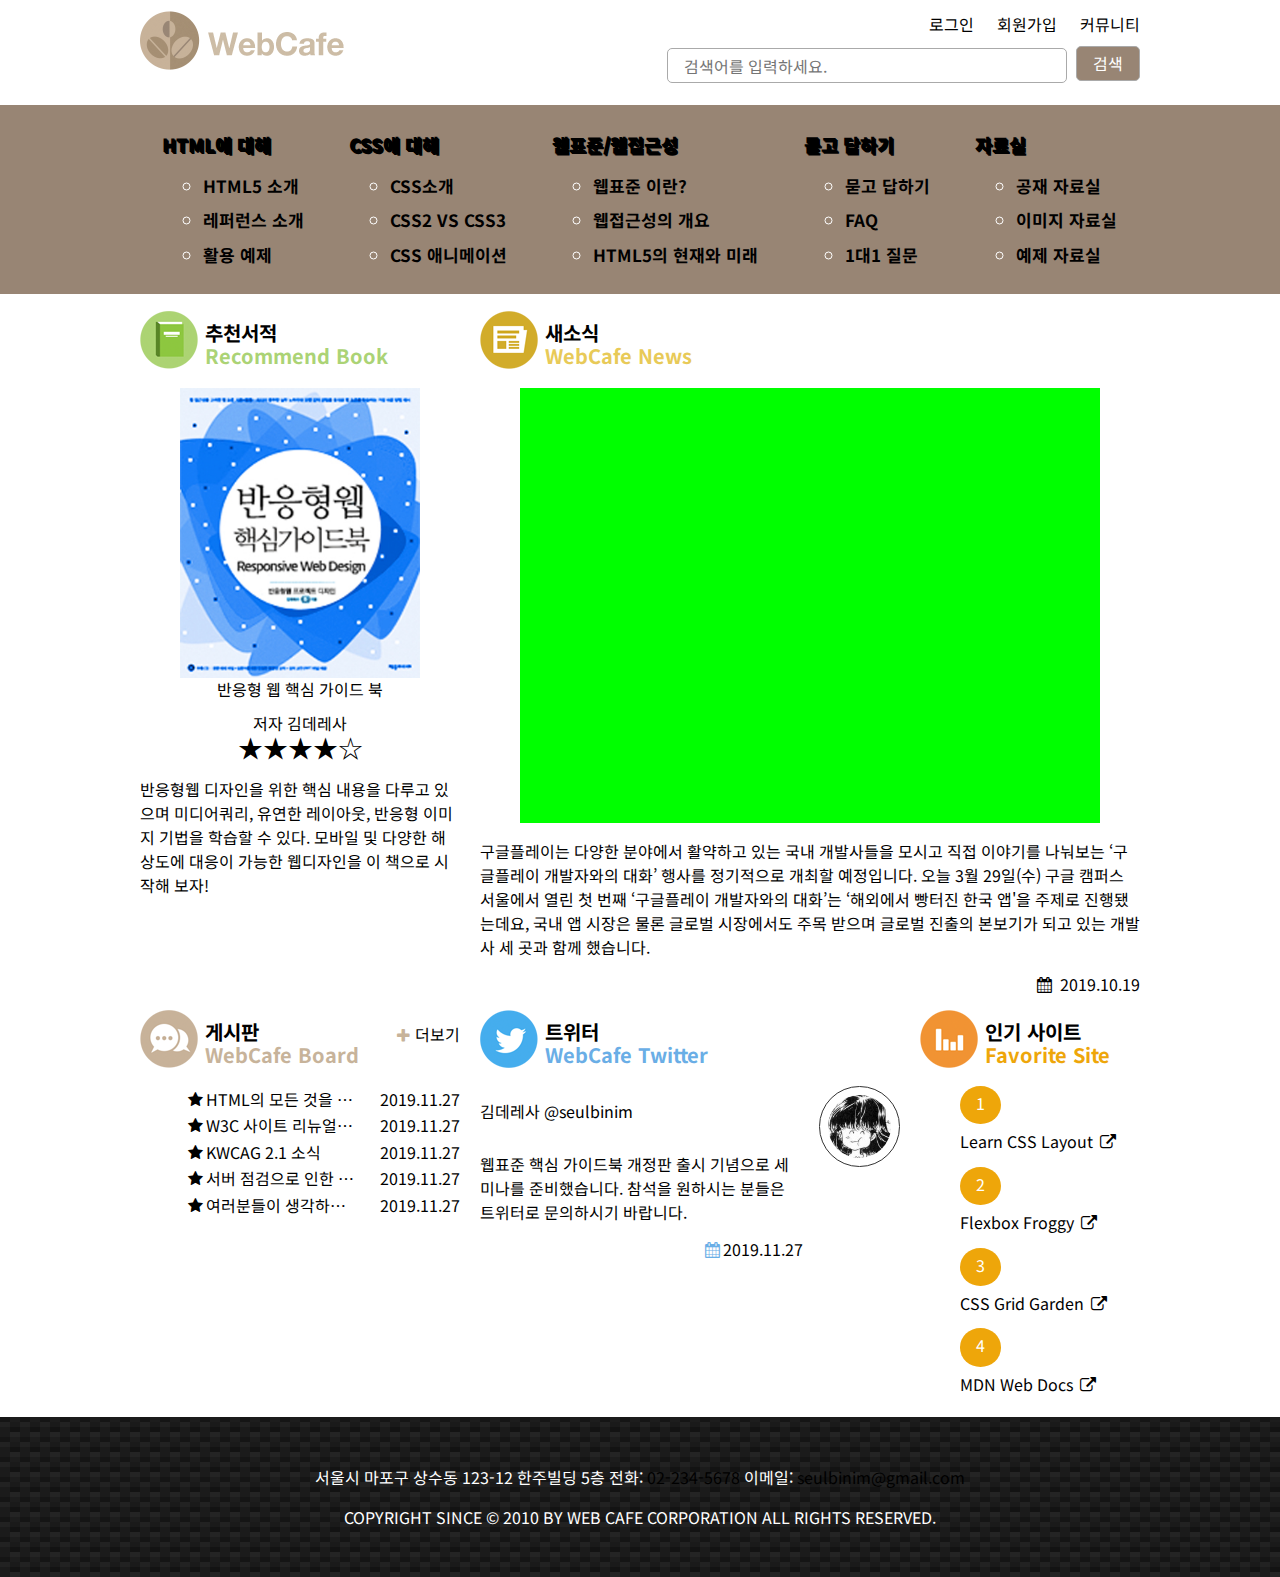
<file: HTML_CSS/exRWD/index.html>
<!DOCTYPE html>
<html lang="ko-kr">
<head>
    <meta charset="UTF-8">
    <meta name="viewport" content="width=device-width, initial-scale=1.0">
    <meta http-equiv="X-UA-Compatible" content="ie=edge">
    <title>웹카페-RWD</title>
    <link rel="stylesheet" href="./css/style.css">
    <link rel="stylesheet" href="./css/style/small.css" 
    media="screen and (max-width: 999px)"/>
    <link rel="stylesheet" href="./css/style/large.css"
    media="screen and (min-width:1000px)"/>
    <script src="./js/main.js" defer></script>
</head>
<body>
    <div class="container">
        <header class="appHeader">
            <h1 class="brand"><a href="#"><img class="responsive" src="./images/rwd-logo.png" alt="web cafe"></a></h1>
            <ul class="memberOnly resetList">
                <li><a href="#">로그인</a></li>
                <li><span aria-hidden="true"></span><a href="#">회원가입</a></li>
                <li><span aria-hidden="true"></span><a href="#">커뮤니티</a></li>
            </ul>
            <form action="https://formspree.io/xyyzgpvy" method="post" class="searchForm">
                <fieldset class="resetBox">
                    <legend>검색 폼</legend>
                    <label for="" class="a11yHidden" >검색어</label>
                    <input type="search" id="search" name="search" required placeholder="검색어를 입력하세요.">
                    <button class="button buttonsearch" type="submit">검색</button>
                </fieldset>
            </form>
        </header>
        <nav class="appNavigation menu">
            <h2 class="a11yHidden">메인메뉴</h2>
            <button type="button" class="buttonNone buttonBurger" aria-label="메뉴 열기">
                <span class="burgurbar round positionTop"></span>
                <span class="burgurbar round positionMiddle"></span>
                <span class="burgurbar round positionBottom"></span>
            </button>
<ul class="menu__list resetList">
    <li class="menu__item ">
        <a href="#" class="menu__link">HTML에 대해</a>
        <ul class="menu__subMenu">
            <li><a href="#">HTML5 소개</a></li>
            <li><a href="#">레퍼런스 소개</a></li>
            <li><a href="#">활용 예제</a></li>
        </ul>
    </li>
    <li class="menu__item">
        <a href="#" class="menu__link">CSS에 대해</a>
        <ul class="menu__subMenu">
            <li><a href="#">CSS소개</a></li>
            <li><a href="#">CSS2 VS CSS3</a></li>
            <li><a href="#">CSS 애니메이션</a></li>
        </ul>
    </li>
    <li class="menu__item">
        <a href="#" class="menu__link">웹표준/웹접근성</a>
        <ul class="menu__subMenu">
            <li><a href="#">웹표준 이란?</a></li>
            <li><a href="#">웹접근성의 개요</a></li>
            <li><a href="#">HTML5의 현재와 미래</a></li>
        </ul>
    </li>
    <li class="menu__item">
        <a href="#" class="menu__link">묻고 답하기</a>
        <ul class="menu__subMenu">
            <li><a href="#">묻고 답하기</a></li>
            <li><a href="#">FAQ</a></li>
            <li><a href="#">1대1 질문</a></li>
        </ul>
    </li>
    <li class="menu__item">
        <a href="#" class="menu__link">자료실</a>
        <ul class="menu__subMenu">
            <li><a href="#">공재 자료실</a></li>
            <li><a href="#">이미지 자료실</a></li>
            <li><a href="#">예제 자료실</a></li>
        </ul>
    </li>
</ul>
        </nav>
        <main class="appMain">
            <section class="book">
                <h2 class="book__title sprite spriteBook">추천서적 <span class="book__enTitle themeGreen">Recommend Book</span></h2>
               <figure class="book__cover">
                   <img src="./images/book_rwd.jpg" alt="" class="responsive" aria-labelledby="book__coverCaption">
                   <figcation class="book__coverCaption" id="book__coverCaption">반응형 웹 핵심 가이드 북</figcation>
               </figure>
               <dl class="book__info">
                   <dt>저자</dt>
                   <dd>김데레사</dd>
                   <dt class="a11yHidden">평점</dt>
                   <dd class="themaGreen" aria-label="5점 만점에 4점"><span aria-hidden="true">★★★★☆</span></dd>
               </dl> 
               <p class="book__summary">반응형웹 디자인을 위한 핵심 내용을 다루고 있으며 미디어쿼리, 유연한
                레이아웃, 반응형 이미지 기법을 학습할 수 있다. 모바일 및 다양한
                해상도에 대응이 가능한 웹디자인을 이 책으로 시작해 보자!</p>
            </section>
            <section class="news">
                <h2 class="news__title sprite spriteNews">
                  새소식 <span class="news__enTitle themeYellow">WebCafe News</span>
                </h2>
                <figure class="news__videoContainer">
                  <!-- <video class="news__video responsive" poster="media/poster.jpg" controls>
                    <source src="media/stories.mp4" type="video/mp4" />
                    <track
                      src="media/stories-en.vtt"
                      kind="captions"
                      srclang="en"
                      label="English Caption"
                    />
                  </video> -->
                  <div class="iframeContainer iframe16To9">
                    <iframe src="https://www.youtube.com/embed/2KtFPjSp3og" frameborder="0" allow="accelerometer; autoplay; encrypted-media; gyroscope; picture-in-picture" allowfullscreen></iframe>
                  </div>
                  <figcaption class="a11yHidden">구글 개발자 이야기</figcaption>
                </figure>
                <p class="news__summary">
                  구글플레이는 다양한 분야에서 활약하고 있는 국내 개발사들을 모시고 직접
                  이야기를 나눠보는 ‘구글플레이 개발자와의 대화’ 행사를 정기적으로
                  개최할 예정입니다. 오늘 3월 29일(수) 구글 캠퍼스 서울에서 열린 첫 번째
                  ‘구글플레이 개발자와의 대화’는 ‘해외에서 빵터진 한국 앱'을 주제로
                  진행됐는데요, 국내 앱 시장은 물론 글로벌 시장에서도 주목 받으며 글로벌
                  진출의 본보기가 되고 있는 개발사 세 곳과 함께 했습니다.
                </p>
                <time class="news__date icon-calendar" datetime="2019-10-19T14:03:23">
                  2019.10.19
                </time>
              </section>
              <section class="board">
                <h2 class="board__title sprite spriteBoard">
                  게시판<span class="board__enTitle themeBrown">WebCafe Board</span>
                </h2>
                <ul class="board__list">
                  <li >
                    <a href="#">HTML의 모든 것을 알려주마 샘플 활용법</a>
                    <time datetime="2019-11-27T11:44:30">2019.11.27</time>
                  </li>
                  <li >
                    <a href="#">W3C 사이트 리뉴얼 및 공지사항</a>
                    <time datetime="2019-11-27T11:44:30">2019.11.27</time>
                  </li>
                  <li >
                    <a href="#">KWCAG 2.1 소식</a>
                    <time datetime="2019-11-27T11:44:30">2019.11.27</time>
                  </li>
                  <li >
                    <a href="#">서버 점검으로 인한 사이트 이용안내 입니다.</a>
                    <time datetime="2019-11-27T11:44:30">2019.11.27</time>
                  </li>
                  <li >
                    <a href="#">여러분들이 생각하는 웹 접근성에 대해 이야기를 나누어 봅시다.</a>
                    <time datetime="2019-11-27T11:44:30">2019.11.27</time>
                  </li>
                </ul>
                <a href="#" title="게시판" class="board__more"><span class="icon-plus themeBrown"></span>더보기</a>
              </section>
              <section class="favorite">
                <h2 class="favorite__title sprite spriteFavorite">
                  인기 사이트<span class="favorite__enTitle themeOrange">Favorite Site</span>
                </h2>
                <ol class="favorite__list">
                  <li>
                    <a href="http://ko.learnlayout.com/" target="_blank" data-tooltip="새창으로 열립니다.">
                      Learn CSS Layout 
                      <span class="icon-link-ext" aria-hidden="true"></span>
                    </a>
                  </li>
                  <li>
                    <a href="http://flexboxfroggy.com/#ko" target="_blank" data-tooltip="새창으로 열립니다.">
                      Flexbox Froggy 
                      <span class="icon-link-ext" aria-hidden="true"></span>
                    </a>
                  </li>
                  <li>
                    <a href="http://cssgridgarden.com/#ko" target="_blank" data-tooltip="새창으로 열립니다.">
                      CSS Grid Garden 
                      <span class="icon-link-ext" aria-hidden="true"></span>
                    </a>
                  </li>
                  <li>
                    <a href="https://developer.mozilla.org/ko/" target="_blank" data-tooltip="새창으로 열립니다.">
                      MDN Web Docs 
                      <span class="icon-link-ext" aria-hidden="true"></span>
                    </a>
                  </li>
                </ol>
              </section>
              <article class="twitter">
                <h2 class="twitter__title sprite spriteTwitter">
                  트위터<span class="twitter__enTitle themeSkyblue">WebCafe Twitter</span>
                </h2>
                <div class="twitter__container">
                  <dl class="twitter__userInfo">
                    <dt class="a11yHidden">사용자 이름</dt>
                    <dd class="twitter__userName">김데레사</dd>
                    <dt class="a11yHidden">사용자 ID</dt>
                    <dd class="twitter__userId themeSkyblue">
                      <a href="/" target="_blank" title="트위터 계정으로 이동">@seulbinim</a>
                    </dd>
                  </dl>
                  <figure class="twitter__userProfile">
                    <img src="./images/seulbinim.jpg" alt="" class="responsive circlePhoto">
                  </figure>
                  <p class="twitter__summary">
                    웹표준 핵심 가이드북 개정판 출시 기념으로 세미나를 준비했습니다. 
                    참석을 원하시는 분들은 트위터로 문의하시기 바랍니다.
                  </p>
                  <time class="twitter__date" datetime="2019-11-27T15:03:25">
                    <span class="icon-calendar themeSkyblue"></span>2019.11.27
                  </time>
                </div>
              </article>
        </main>
        <footer class="appFooter">
            <address class="address">
              <span>서울시 마포구 상수동 123-12 한주빌딩 5층</span>
              <span>전화: <a class="address__telephone" href="tel:022345678">02-234-5678</a></span>
              <span>이메일:
                <a class="address__link" href="mailto:seulbinim@gmail.com?subject=문의사항">seulbinim@gmail.com</a></span>
            </address>
            <small class="copyright">
              Copyright since &copy; 2010 by Web Cafe CORPORATION ALL RIGHTS RESERVED.
            </small>
          </footer>
    </div>
</body>
</html>
</file>
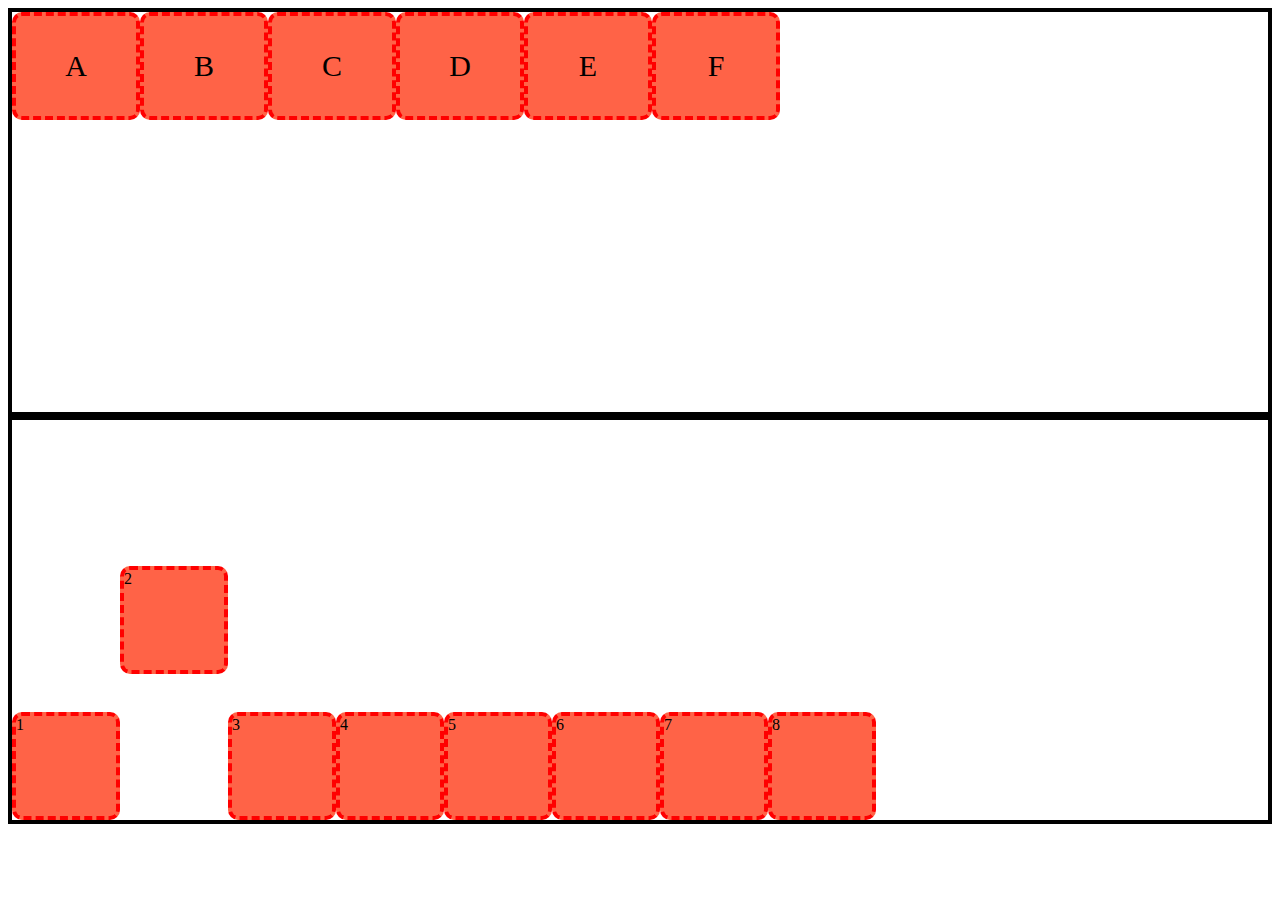
<file: HTML_CSS/Flex-I-study-today/index.html>
<!DOCTYPE html>
<html lang="ko">
<head>
    <meta charset="UTF-8">
    <title>Document</title>
    <link rel="stylesheet" href="./main.css">
</head>
<body>
    <div class="container">
        <div class="item">A</div>
        <div class="item">B</div>
        <div class="item">C</div>
        <div class="item">D</div>
        <div class="item">E</div>
        <div class="item">F</div> 
    </div>

<div class="container1">
    <div class="item item1">1</div>
    <div class="item item2">2</div>
    <div class="item item3">3</div>
    <div class="item item4">4</div>
    <div class="item item5">5</div>
    <div class="item item6">6</div>
    <div class="item item7">7</div>
    <div class="item item8">8</div>
</div>
</body>
</html>
</file>
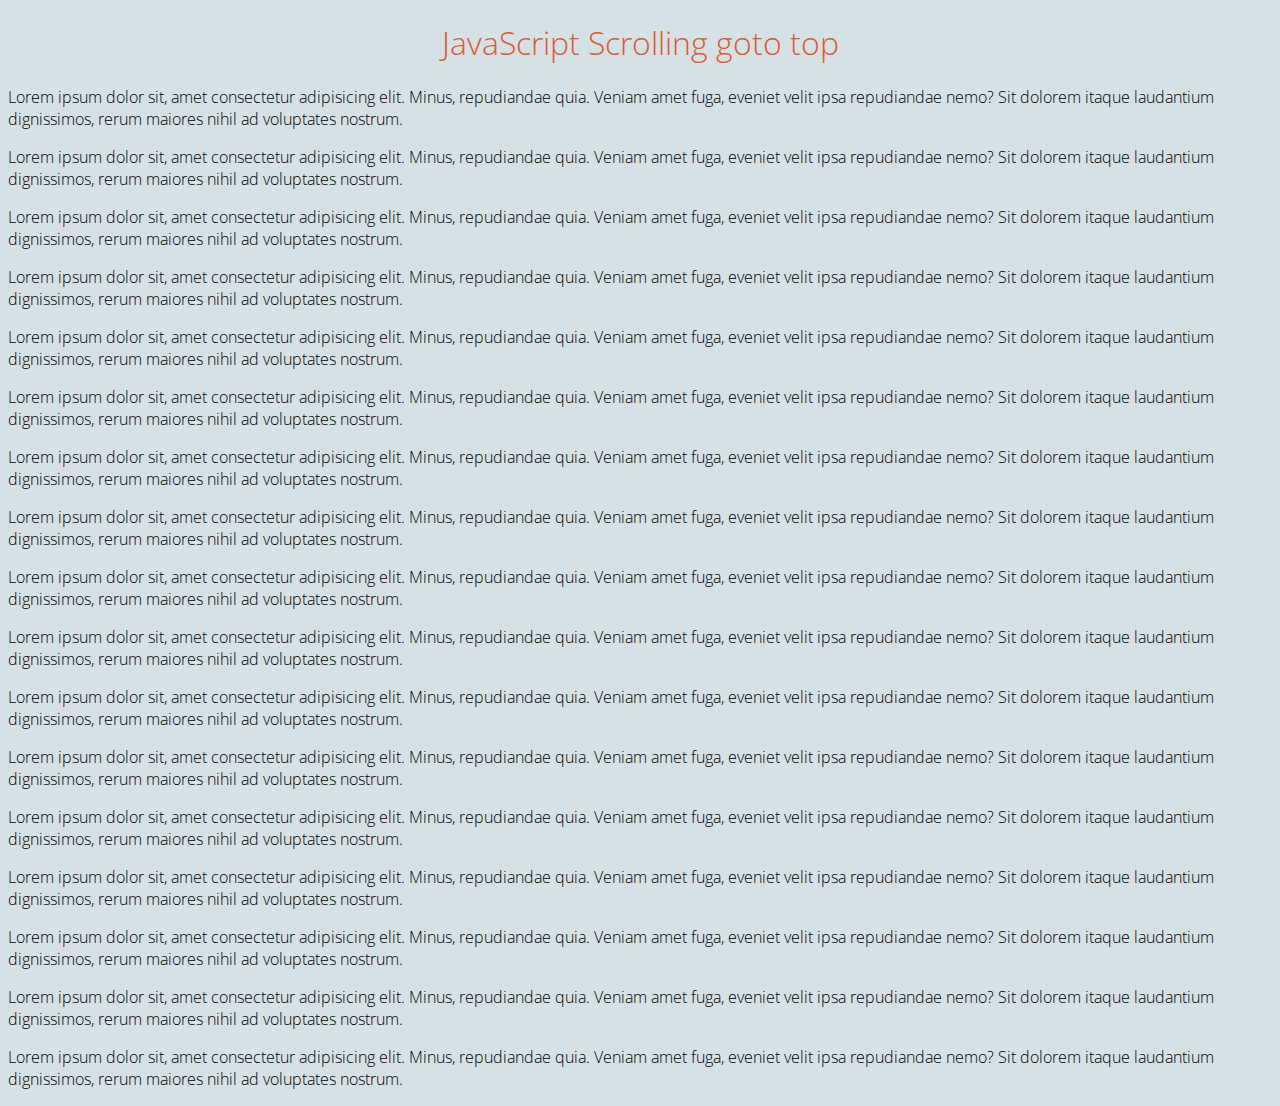
<file: Javascript/scrolling.html>
<!DOCTYPE html>
<html lang="ko">
<head>
  <meta charset="UTF-8">
  <meta name="viewport" content="width=device-width, initial-scale=1.0">
  <meta http-equiv="X-UA-Compatible" content="ie=edge">
  <title>scrolling-goto-top</title>
  <style>
    @import url(https://fonts.googleapis.com/css?family=Open+Sans:300,400);
    @import url(https://use.fontawesome.com/releases/v5.5.0/css/all.css);

    body {
      font-family: 'Open Sans';
      font-weight: 300;
      background-color: #D6E1E5;
    }

    h1 {
      color: #DB5B33;
      font-weight: 300;
      text-align: center;
    }

    .scroll-icon {
      position: fixed;
      left: 50%;
      bottom: 20px;
      font-size: 36px;
      cursor: pointer;
      animation: glow 4s infinite;
      display: none;
    }

    @keyframes glow {
      0% {
        opacity: 1;
      }

      50% {
        opacity: 0.3;
        transform: translateY(10px);
      }
    }
  </style>
</head>
<body>
  <h1>JavaScript Scrolling goto top</h1>
  <p>
    Lorem ipsum dolor sit, amet consectetur adipisicing elit. Minus, repudiandae quia. Veniam amet fuga, eveniet velit ipsa repudiandae nemo? Sit dolorem itaque laudantium dignissimos, rerum maiores nihil ad voluptates nostrum.
  </p>
  <p>
    Lorem ipsum dolor sit, amet consectetur adipisicing elit. Minus, repudiandae quia. Veniam amet fuga, eveniet velit ipsa repudiandae nemo? Sit dolorem itaque laudantium dignissimos, rerum maiores nihil ad voluptates nostrum.
  </p>
  <p>
    Lorem ipsum dolor sit, amet consectetur adipisicing elit. Minus, repudiandae quia. Veniam amet fuga, eveniet velit ipsa repudiandae nemo? Sit dolorem itaque laudantium dignissimos, rerum maiores nihil ad voluptates nostrum.
  </p>
  <p>
    Lorem ipsum dolor sit, amet consectetur adipisicing elit. Minus, repudiandae quia. Veniam amet fuga, eveniet velit ipsa repudiandae nemo? Sit dolorem itaque laudantium dignissimos, rerum maiores nihil ad voluptates nostrum.
  </p>
  <p>
    Lorem ipsum dolor sit, amet consectetur adipisicing elit. Minus, repudiandae quia. Veniam amet fuga, eveniet velit ipsa repudiandae nemo? Sit dolorem itaque laudantium dignissimos, rerum maiores nihil ad voluptates nostrum.
  </p>
  <p>
    Lorem ipsum dolor sit, amet consectetur adipisicing elit. Minus, repudiandae quia. Veniam amet fuga, eveniet velit ipsa repudiandae nemo? Sit dolorem itaque laudantium dignissimos, rerum maiores nihil ad voluptates nostrum.
  </p>
  <p>
    Lorem ipsum dolor sit, amet consectetur adipisicing elit. Minus, repudiandae quia. Veniam amet fuga, eveniet velit ipsa repudiandae nemo? Sit dolorem itaque laudantium dignissimos, rerum maiores nihil ad voluptates nostrum.
  </p>
  <p>
    Lorem ipsum dolor sit, amet consectetur adipisicing elit. Minus, repudiandae quia. Veniam amet fuga, eveniet velit ipsa repudiandae nemo? Sit dolorem itaque laudantium dignissimos, rerum maiores nihil ad voluptates nostrum.
  </p>
  <p>
    Lorem ipsum dolor sit, amet consectetur adipisicing elit. Minus, repudiandae quia. Veniam amet fuga, eveniet velit ipsa repudiandae nemo? Sit dolorem itaque laudantium dignissimos, rerum maiores nihil ad voluptates nostrum.
  </p>
  <p>
    Lorem ipsum dolor sit, amet consectetur adipisicing elit. Minus, repudiandae quia. Veniam amet fuga, eveniet velit ipsa repudiandae nemo? Sit dolorem itaque laudantium dignissimos, rerum maiores nihil ad voluptates nostrum.
  </p>
  <p>
    Lorem ipsum dolor sit, amet consectetur adipisicing elit. Minus, repudiandae quia. Veniam amet fuga, eveniet velit ipsa repudiandae nemo? Sit dolorem itaque laudantium dignissimos, rerum maiores nihil ad voluptates nostrum.
  </p>
  <p>
    Lorem ipsum dolor sit, amet consectetur adipisicing elit. Minus, repudiandae quia. Veniam amet fuga, eveniet velit ipsa repudiandae nemo? Sit dolorem itaque laudantium dignissimos, rerum maiores nihil ad voluptates nostrum.
  </p>
  <p>
    Lorem ipsum dolor sit, amet consectetur adipisicing elit. Minus, repudiandae quia. Veniam amet fuga, eveniet velit ipsa repudiandae nemo? Sit dolorem itaque laudantium dignissimos, rerum maiores nihil ad voluptates nostrum.
  </p>
  <p>
    Lorem ipsum dolor sit, amet consectetur adipisicing elit. Minus, repudiandae quia. Veniam amet fuga, eveniet velit ipsa repudiandae nemo? Sit dolorem itaque laudantium dignissimos, rerum maiores nihil ad voluptates nostrum.
  </p>
  <p>
    Lorem ipsum dolor sit, amet consectetur adipisicing elit. Minus, repudiandae quia. Veniam amet fuga, eveniet velit ipsa repudiandae nemo? Sit dolorem itaque laudantium dignissimos, rerum maiores nihil ad voluptates nostrum.
  </p>
  <p>
    Lorem ipsum dolor sit, amet consectetur adipisicing elit. Minus, repudiandae quia. Veniam amet fuga, eveniet velit ipsa repudiandae nemo? Sit dolorem itaque laudantium dignissimos, rerum maiores nihil ad voluptates nostrum.
  </p>
  <p>
    Lorem ipsum dolor sit, amet consectetur adipisicing elit. Minus, repudiandae quia. Veniam amet fuga, eveniet velit ipsa repudiandae nemo? Sit dolorem itaque laudantium dignissimos, rerum maiores nihil ad voluptates nostrum.
  </p>

  <div class="scroll-icon fa fa-angle-double-up"></div>

  <script>
 const $scrollIcon = document.querySelector('.scroll-icon');

window.onscroll = () => {
   if (!window.pageXOffset) $scrollIcon.style.display = 'block';
}
$scrollIcon.onclick = ({target }) => {
   if (target.matches('.scroll-icon')) window.scrollTo(0, 0);
};
</script>
</body>
</html>
</file>
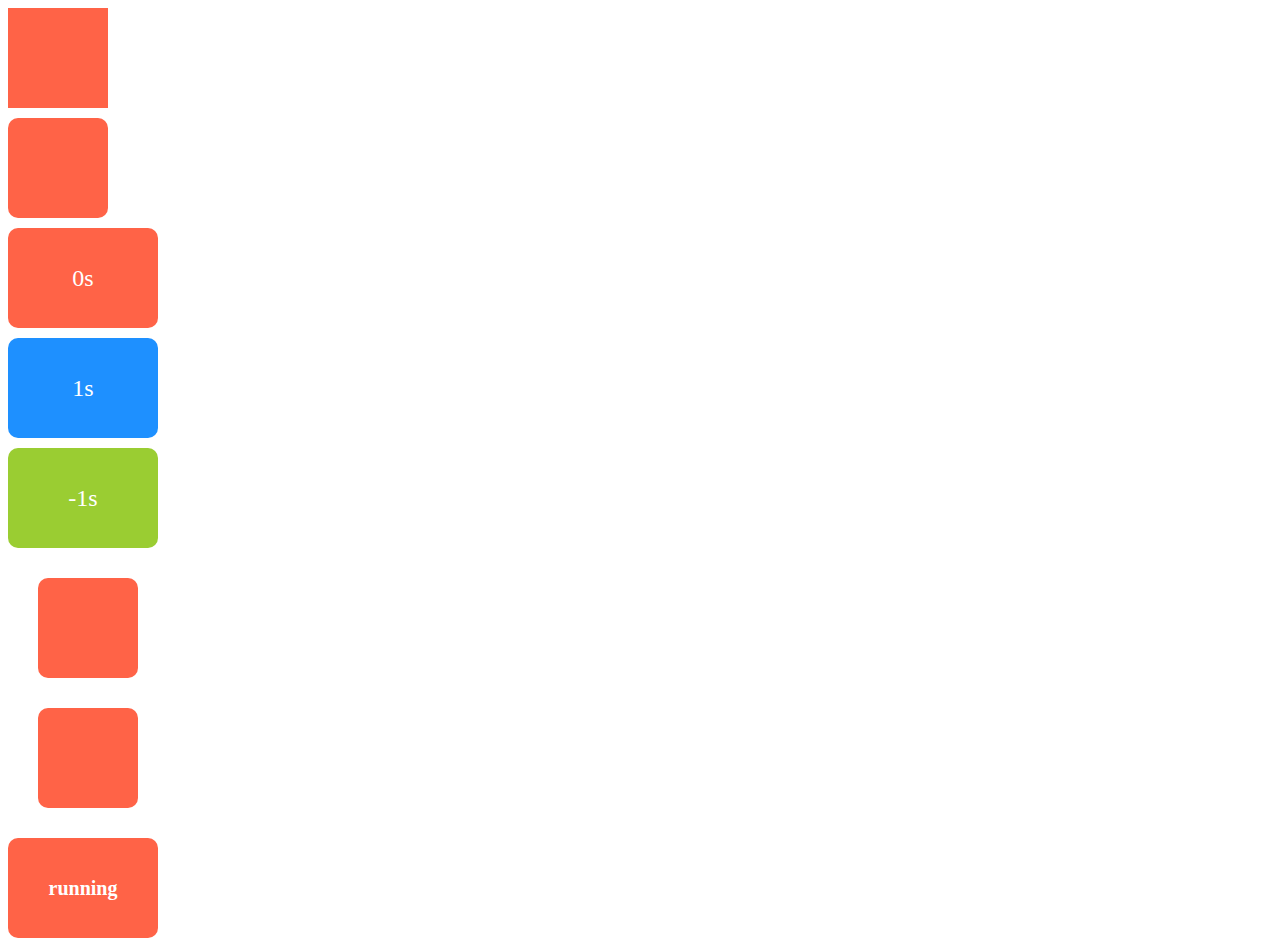
<file: HTML_CSS/Animation-study/animation.html>
<!DOCTYPE html>
<html lang="ko">
<head>
    <meta charset="UTF-8">
    <title>Document</title>
    <link rel="stylesheet" href="./main.css">
</head>
<body>
    <div class="box"></div>
    <div class="box1"></div>
    <div class="box2">0s</div>
    <div class="box3">1s</div>
    <div class="box4">-1s</div>
    <div class="box5"></div>
    <div class="box6"></div>
    <div class="box7"></div>
    
</body>
</html>
</file>
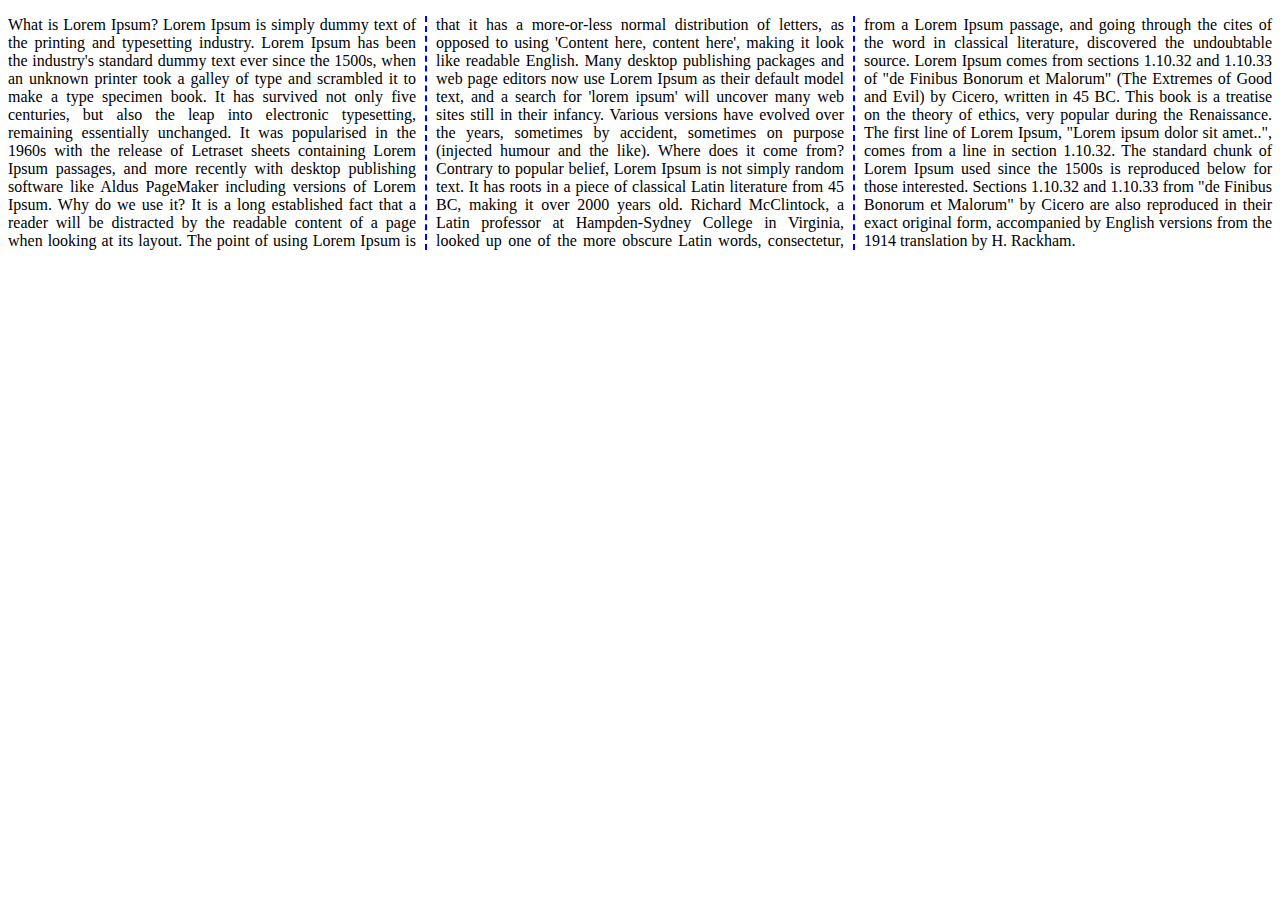
<file: HTML_CSS/Animation-study/columns.html>
<!DOCTYPE html>
<html lang="ko">
<head>
    <meta charset="UTF-8">
    <title>Document</title>
    <link rel="stylesheet" href="./main.css">
</head>
<body>
    <p>
        What is Lorem Ipsum?
        Lorem Ipsum is simply dummy text of the printing and typesetting industry. Lorem Ipsum has been the industry's
        standard dummy text ever since the 1500s, when an unknown printer took a galley of type and scrambled it to make
        a type specimen book. It has survived not only five centuries, but also the leap into electronic typesetting,
        remaining essentially unchanged. It was popularised in the 1960s with the release of Letraset sheets containing
        Lorem Ipsum passages, and more recently with desktop publishing software like Aldus PageMaker including versions
        of Lorem Ipsum.

        Why do we use it?
        It is a long established fact that a reader will be distracted by the readable content of a page when looking at
        its layout. The point of using Lorem Ipsum is that it has a more-or-less normal distribution of letters, as
        opposed to using 'Content here, content here', making it look like readable English. Many desktop publishing
        packages and web page editors now use Lorem Ipsum as their default model text, and a search for 'lorem ipsum'
        will uncover many web sites still in their infancy. Various versions have evolved over the years, sometimes by
        accident, sometimes on purpose (injected humour and the like).


        Where does it come from?
        Contrary to popular belief, Lorem Ipsum is not simply random text. It has roots in a piece of classical Latin
        literature from 45 BC, making it over 2000 years old. Richard McClintock, a Latin professor at Hampden-Sydney
        College in Virginia, looked up one of the more obscure Latin words, consectetur, from a Lorem Ipsum passage, and
        going through the cites of the word in classical literature, discovered the undoubtable source. Lorem Ipsum
        comes from sections 1.10.32 and 1.10.33 of "de Finibus Bonorum et Malorum" (The Extremes of Good and Evil) by
        Cicero, written in 45 BC. This book is a treatise on the theory of ethics, very popular during the Renaissance.
        The first line of Lorem Ipsum, "Lorem ipsum dolor sit amet..", comes from a line in section 1.10.32.
        The standard chunk of Lorem Ipsum used since the 1500s is reproduced below for those interested. Sections
        1.10.32 and 1.10.33 from "de Finibus Bonorum et Malorum" by Cicero are also reproduced in their exact original
        form, accompanied by English versions from the 1914 translation by H. Rackham.
    </p>
</body>
</html>
</file>
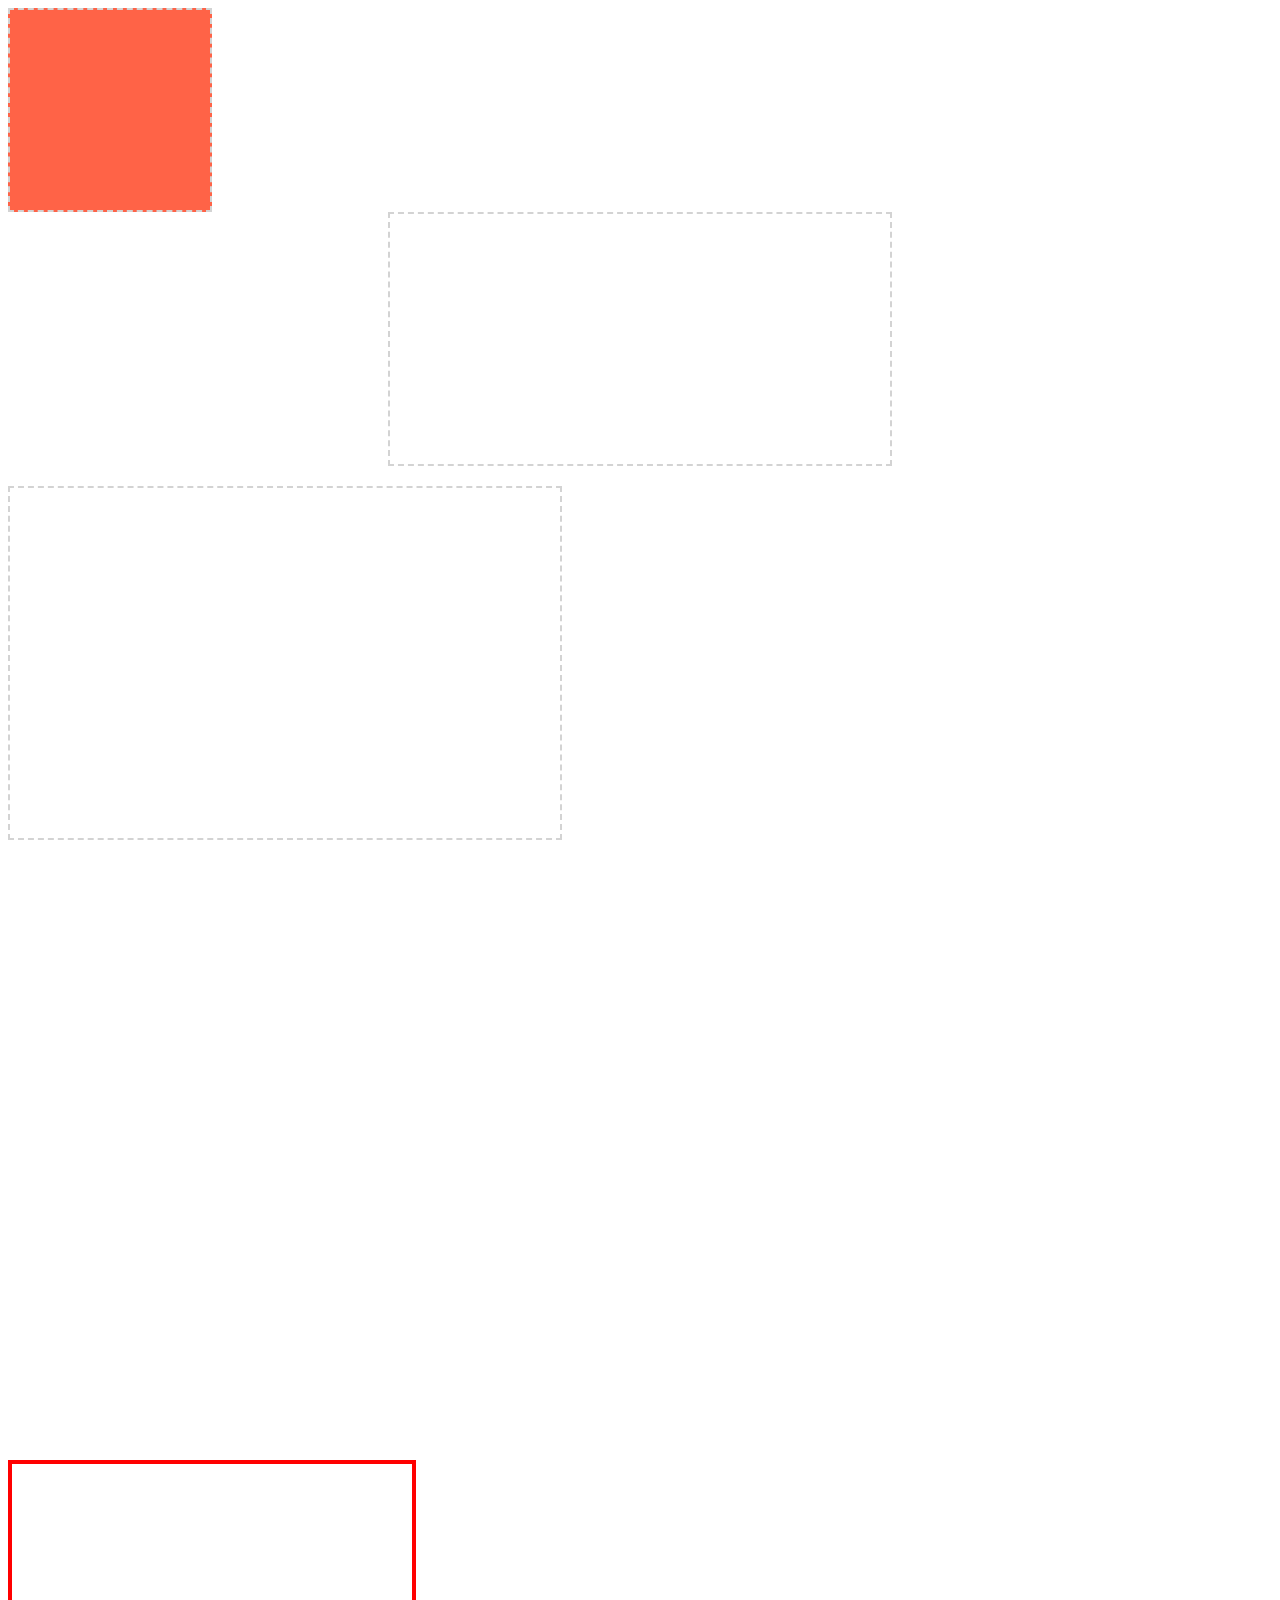
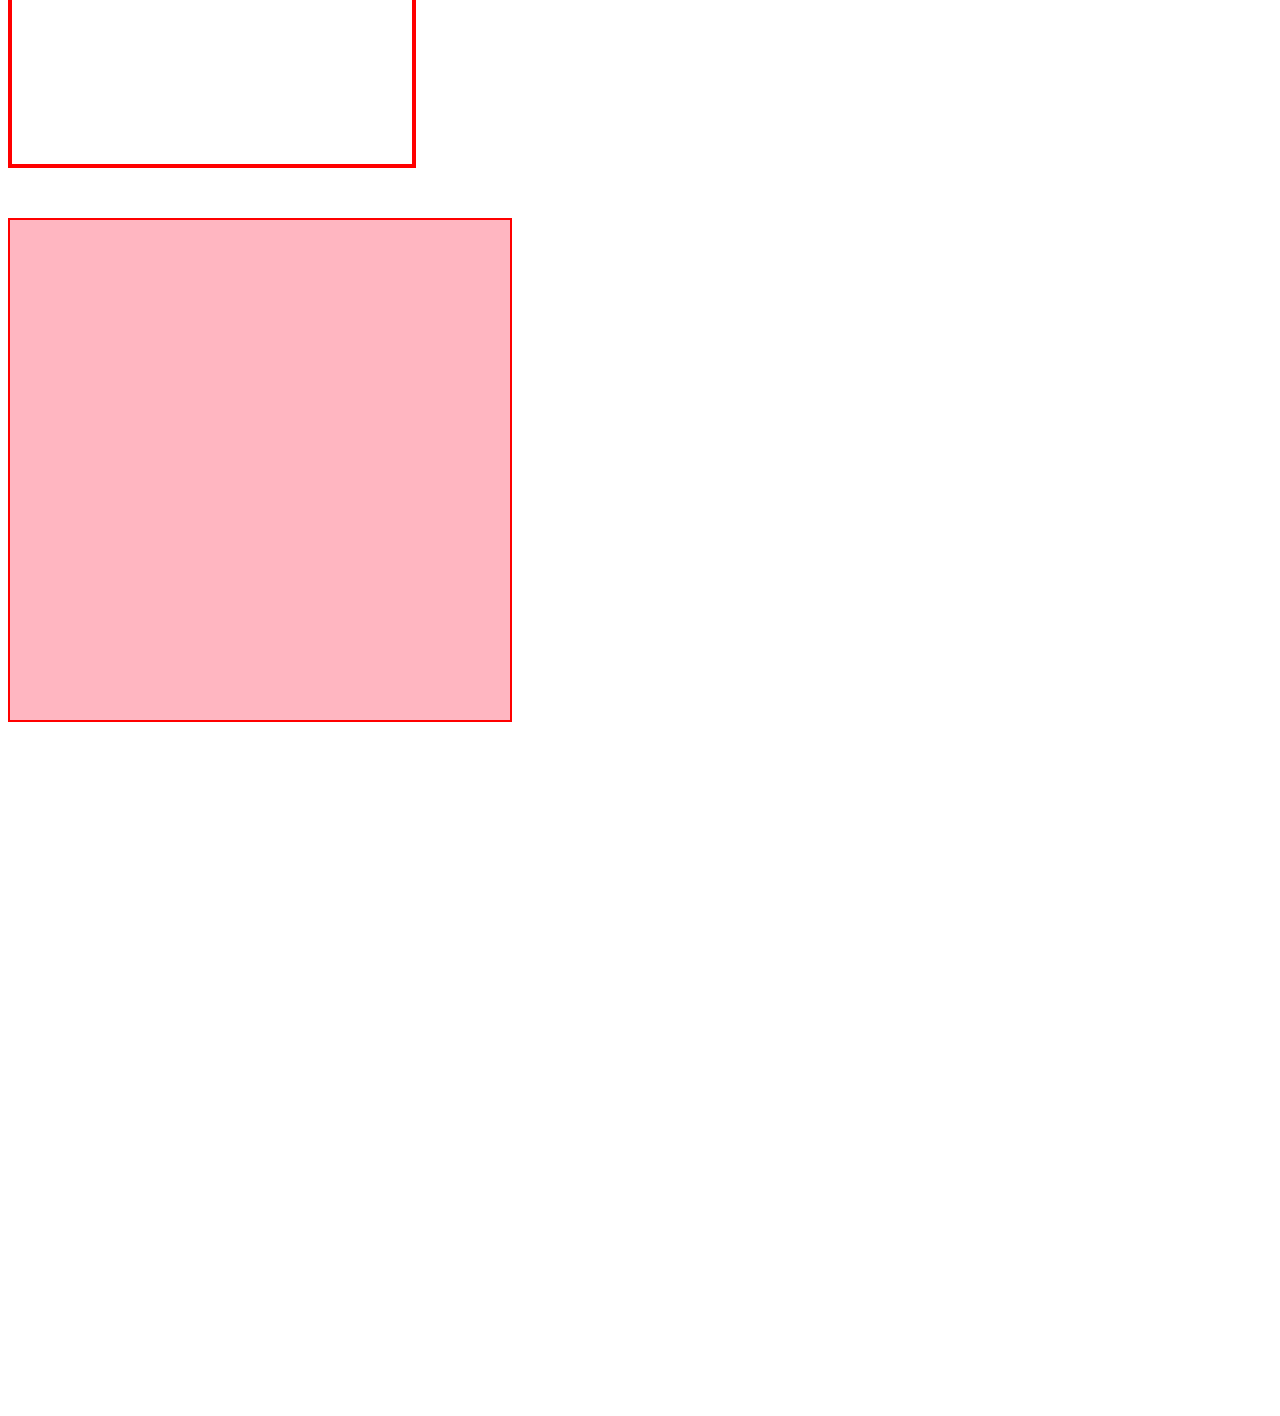
<file: HTML_CSS/background/background.HTML>
<!DOCTYPE html>
<html lang="ko">
<head>
    <meta charset="UTF-8">
    <title>background</title>
    <link rel="stylesheet" href="./main.css">
</head>
<body>
    <div class="div"></div>
    <div class="box"></div>
    <div class="box1"></div>
    <section class="section1"></section>
    <section class="section2"></section>
    <section class="section3"></section>
    <div class="container">
        <div class="for-scroll"></div>
    </div>
    <div class="box2"></div>
</body>
</html>
</file>
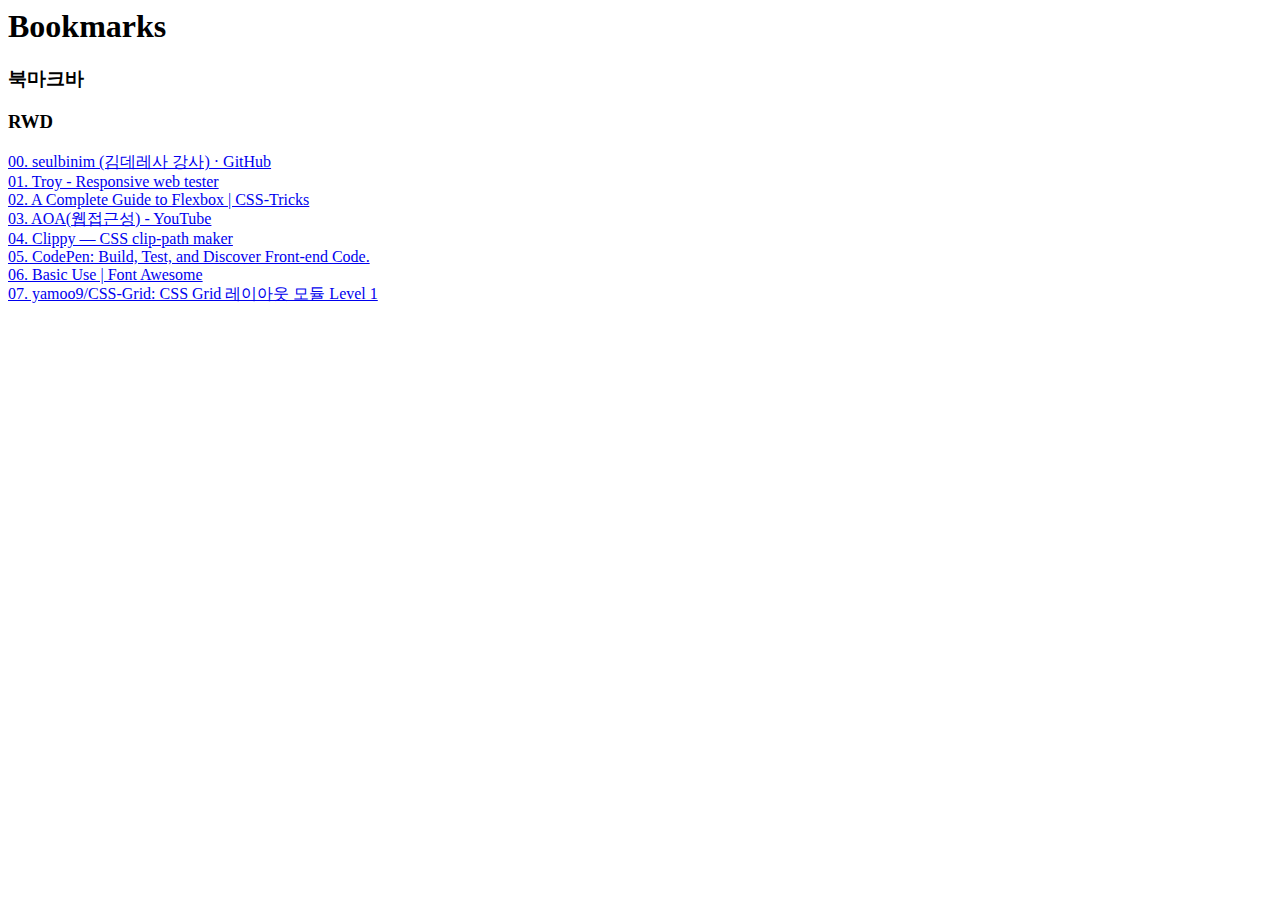
<file: HTML_CSS/exRWD/bookmarks.html>
<!DOCTYPE NETSCAPE-Bookmark-file-1>
<!-- This is an automatically generated file.
     It will be read and overwritten.
     DO NOT EDIT! -->
<META HTTP-EQUIV="Content-Type" CONTENT="text/html; charset=UTF-8">
<TITLE>Bookmarks</TITLE>
<H1>Bookmarks</H1>
<DL><p>
    <DT><H3 ADD_DATE="1574641684" LAST_MODIFIED="1574641774" PERSONAL_TOOLBAR_FOLDER="true">북마크바</H3>
    <DL><p>
        <DT><H3 ADD_DATE="1574641771" LAST_MODIFIED="1574835077">RWD</H3>
        <DL><p>
            <DT><A HREF="https://github.com/seulbinim" ADD_DATE="1574641774" ICON="[data-uri]">00. seulbinim (김데레사 강사) · GitHub</A>
            <DT><A HREF="http://troy.labs.daum.net/" ADD_DATE="1574656624" ICON="[data-uri]">01. Troy - Responsive web tester</A>
            <DT><A HREF="https://css-tricks.com/snippets/css/a-guide-to-flexbox/" ADD_DATE="1574661629" ICON="[data-uri]">02. A Complete Guide to Flexbox | CSS-Tricks</A>
            <DT><A HREF="https://www.youtube.com/AOA11y" ADD_DATE="1574667604" ICON="[data-uri]">03. AOA(웹접근성) - YouTube</A>
            <DT><A HREF="https://bennettfeely.com/clippy/" ADD_DATE="1574728832" ICON="[data-uri]">04. Clippy — CSS clip-path maker</A>
            <DT><A HREF="https://codepen.io/" ADD_DATE="1574745313" ICON="[data-uri]">05. CodePen: Build, Test, and Discover Front-end Code.</A>
            <DT><A HREF="https://fontawesome.com/how-to-use/on-the-web/referencing-icons/basic-use" ADD_DATE="1574745891" ICON="[data-uri]">06. Basic Use | Font Awesome</A>
            <DT><A HREF="https://github.com/yamoo9/CSS-Grid" ADD_DATE="1574835077" ICON="[data-uri]">07. yamoo9/CSS-Grid: CSS Grid 레이아웃 모듈 Level 1</A>
        </DL><p>
    </DL><p>
</DL><p>
</file>
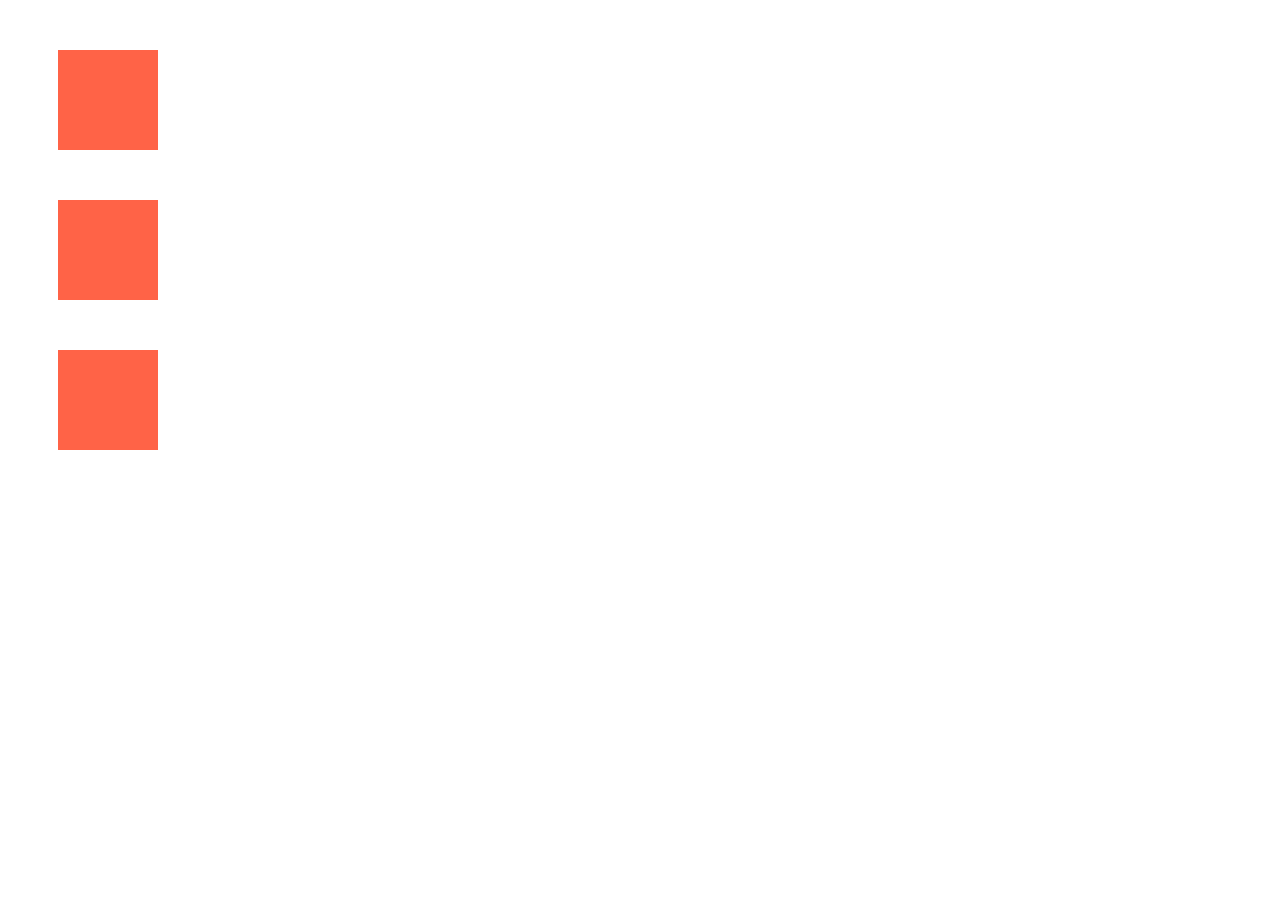
<file: HTML_CSS/Transition/transition.html>
<!DOCTYPE html>
<html lang="ko">
<head>
    <meta charset="UTF-8">
    <title>Document</title>
    <link rel="stylesheet" href="./main.css">
</head>
<body>
    <div class="box"></div>
    <div class="box1"></div>
    <div class="box2"></div>
</body>
</html>
</file>
<file: HTML_CSS/exRWD/css/style/small.css>
body{
    font-size: 1.4rem;
}

.appHeader, .appMain, .appFooter{
   width:100%;
}
/* 헤더 */
.appHeader{
    display: flex;
    flex-flow: row wrap;
    /* position: relative; */
    background-color: #38302e;
    padding-bottom: 1em;
}
.brand, .memberOnly, .searchForm, .appMain, .appFooter {
    width: 100%;
    padding-left:20px;
    padding-right: 20px;
    /* background-color: darkblue;
    position: absolute;
    top: 50px;
    left: 30px; */
}
.brand a{
   display: block;
}
.memberOnly{
    order: -1;
    display: flex;
    flex-flow: row wrap;
    justify-content: flex-end;
    color: #fff;
    background-color: rgb(152, 133, 116);
    /* background-color: darkcyan;
    text-align: right;
    padding: 10px;
    cursor: pointer; */
}
.memberOnly li{
    /* display: inline-block; */
    display: flex;
    align-items: center;
    padding: 5px 0;
}
.memberOnly li:last-child{
margin-right: -0.715em;
}
.memberOnly li span::before{
    /* content: "|";
    color: #fff; */
}
.memberOnly a{
    /* background-color: darkblue; */
    display: block;
    padding: 0.5em 0.715em;
    /* color: #fff;
    text-decoration: none;
    padding: 10px;
    font-weight: bold; */
}
.searchForm{
    /* background-color: darkgreen;
    padding-top: 140px;
    padding-bottom:20px ; */
}
input[name="search"]{
    border: 1px solid #aaa;
    border-radius: 5px;
    height: 35px;
    margin-right: 5px;
    padding-left: 1em;
    width: calc(100% - 45px);
    vertical-align: middle;
}
.searchForm input {
/* background-color: darkmagenta;
border: 0;
border-radius: 5px;
padding: 5px 40px 5px 5px; */
}
.buttonsearch{
    vertical-align: middle;
    width: 35px;
    height: 35px;
    text-align: center;
    line-height: 30px;
    padding: 0;
    font-size: .8em;
    border: 0;
    background-color: transparent;
    position: relative;
/* background-image:none ;
background-color: darkorange; */
}
.buttonsearch::before{
    content: "";
    width: 100%;
    position: absolute;
    top: 0;
    left: 0;
    width: 35px;
    height: 35px;
    background: url(./../images/btn_search.png);
    background-size: contain;
}
/* 네비게이션 */
.appNavigation{
position: relative;
}
/* 메뉴 제어 버튼 */
.buttonBurger{ 
cursor: pointer;  
 width: 35px;
 height: 35px;
 position: absolute;
 top: 60px;
 right: 20px;
 overflow: hidden;
}
.buttonNone{
    border: 0;
    padding: 0;
    background: transparent;
}
.round{
border-radius: 20px;
}
.positionTop{
top: 0;
}
.positionMiddle{
top: 50%;
transform: translateY(-50%);
}
.positionBottom{
top: 100%;
transform: translateY(-100%);
}
/* .menu--isAct 클래스가 버튼의 부모요소에 추가 되었을 때 */
.menu--isAct .positionTop{
top: 50%;
transform: translateY(-50%) rotate(45deg);
}
.menu--isAct .positionMiddle{

transform: translate(-105%, -50%);

}
.menu--isAct .positionBottom{
top: 50%;
transform: translateY(-50%) rotate(-45deg);
}
.burgurbar{
    position: absolute;
    left: 0;
    background: #fff;
    width: 100%;
    height: 20%;
    /* transform: .2s; */
}

/* 메인메뉴 */
.menu__list{
    position: fixed;
    top: 0;
    left: 0;
    width: 70%;
    height: 100vh;
    transform: translate(-100%);
    background: hsla(0, 0%, 0%, 0.75);
    color: #fff;
    padding: 2rem;
    /* transition: transform 0.2s ease-in-out; */
}
.menu__item{
    margin: 1rem 0;
}
.menu__link{
    font-size: 1.6rem;
    font-weight: 900;
    display: inline-block;
    padding: .5rem 1rem;
}
.menu--isAct .menu__list{
    transform: none;
    /* background: rgba(0,0,0,.9); */
    /* padding: 50px 0 0 40px; */
}
.menu__subMenu{
    display: none;
    font-size: 1.5rem;
    font-weight: 700;
}
.menu__subMenu li{
margin: 1rem 0;
}
.menu__subMenu a{
    display: block;
    padding: .5rem 1rem;
}
.menu__list--menuAct .menu__subMenu{
display: block;
}
/* 메인콘텐츠 */
.appMain{
    /* min-height: 70vh; */
    padding-bottom: 2em;
}
.book, .news, .board, .favorite, .twitter{
    width: 100%;
}
/* 푸터 */
.address span{
    display: block;
}
</file>
<file: HTML_CSS/exRWD/css/style/large.css>
body{
    font-size: 1.6rem;
}
.container{
    justify-content: center;
}
.appHeader, .appMain{
    width: 1000px;
}
.appNavigation, .appFooter{
    width: 100%;
}
.appHeader{
    /* height: 85px; */
    height: 105px;
    display: flex;
    flex-flow: column wrap;
/* position: relative; */
justify-content: center;
padding-bottom: 2rem;
/* margin-bottom: 1.5em; */
/* padding-top:15px; */
/* display: grid;
grid-template-columns: 1fr 1fr;
  grid-template-rows: auto auto;
  grid-template-areas: "brand member"
                       "brand search"; */
}
/* 로고 */
.brand{
    /* position: absolute;
    top: 50%;
    left: 0; */
    margin: 0;
    justify-content: center;
}
/* 멤버 서비스 */
.memberOnly{
    /* background-color: turquoise;
    display: flex;
    flex-flow: row wrap;
    justify-content: flex-end;
    margin-bottom: 15px; */
}
/* 검색 폼*/
 .searchForm{
     text-align: right;
}
input[name="search"]{
    width: 400px;
}
.buttonsearch{
    border: 1px solid #aaa;
    border-radius: 5px;
    background-color: #988574;
    color: #fff;
    height: 35px;
}
/* 메인 메뉴 float */
/* .appNavigation{
    background: #988574;
    padding: 2em 0;
}
.menu__item{
    float: left; 
    margin: 0 25px;
}
.menu__link{
    font-size: 1.15em;
    font-weight: 900;
    text-shadow:  1px 1px 0 #000, -1px -1px 0 #000;
}
.menu__subMenu{
    font-size: 1.05em;
    font-weight: 700;
    margin-top: 1.5em;
}
.menu__subMenu li{
    margin-top: 1em;
}
.menu__list{
    width: 1000px;
    margin: 0 auto; 
    color: #fff;   
}
.menu__list::after{
    content: "";
    clear: both;
    display: block;
}
.buttonBurger{
    display: none;
} */

/* 메인 메뉴 flex */
.menu{
    background:#988574;
    padding: 3rem 0;
    display: flex;
    justify-content: center;
}
.buttonBurger{
    display: none;
}
.menu__list{
    width: 1000px;
    color: #fff;
    display: flex;
    justify-content: space-around;
}

.menu__link{ 
font-size: 1.8rem;
font-weight: 900;
text-shadow: 1px 1px 0 #000, -1px -1px 0 #000;
outline: 0;
cursor: default;
}
.menu__subMenu{
    font-size: 1.7rem;
    font-weight: 700;
    margin-top: 2rem;
}
.menu__subMenu li{
    margin-top: 1.5rem;
}
/* 메인 콘텐츠 */
.appMain{
    justify-content: space-between;
}
.book{
    width: 320px;
}
.news{
    width: 660px;
}
.board{
    width: 320px;
}
.favorite{
    width: 220px;
    order: 1;
}
.twitter{
    width: 420px;
}
/* 푸터 */
.appFooter{
    text-align: center;
}
</file>
<file: HTML_CSS/Flex-I-study-today/main.css>
.container{
    height: 400px;
border: 4px solid;
display: flex;
flex-wrap: wrap;
align-items: baseline;

}
.container .item{
    width: 120px;
    height: 100px;
    background: tomato;
    border: 4px dashed red;
    border-radius: 10px;
    font-size: 30px;
    display: flex;
    justify-content: center;
    align-items: center;
}
.container1 {
    height: 400px;
    border: 4px solid;
    display: flex;
    flex-wrap: wrap;
    align-items: flex-end;
}

.container1 .item {
    width: 100px;
    height: 100px;
    background: tomato;
    border: 4px dashed red;
    border-radius: 10px;

}
.container1 .item2{
    align-self: center;
}
</file>
<file: HTML_CSS/Animation-study/main.css>
.box {
    width: 100px;
    height: 100px;
    background: tomato;
}
.box:hover{
    animation:first-animation 2s infinite alternate;
}

@keyframes first-animation {
    0%{
        width:100px;
    }
   100%{
       width:500px;
    }
}
.box1{
    width: 100px;
    height: 100px;
    margin-top:10px;
    background: tomato;
    border-radius: 10px;
}
.box1:hover {
    animation: my-animation 3s infinite alternate;
    animation-name: my-animation;
    animation-duration: .3s;
}

@keyframes my-animation {
    0% {
        width: 100px;
        background: tomato;
    }

    75% {
        width: 500px;
        background: dodgerblue;
    }

    100% {
        width: 300px;
        background: yellowgreen;
    }
}

.box2{
    width: 150px;
    height: 100px;
    margin-top: 10px;
    border-radius: 10px;
    background: tomato;
    color: white;
    font-size: 24px;
    display: flex;
    justify-content: center;
    align-items: center;
}
.box3{
    width: 150px;
    height: 100px;
    margin-top: 10px;
    border-radius: 10px;
    background: dodgerblue;
    color: white;
    font-size: 24px;
    display: flex;
    justify-content: center;
    align-items: center;
}
.box4{
    width: 150px;
    height: 100px;
    margin-top: 10px;
    border-radius: 10px;
    background: yellowgreen;
    color: white;
    font-size: 24px;
    display: flex;
    justify-content: center;
    align-items: center;
}
.box2:hover {
    animation: size-up 1s 2 alternate 0s linear;
    
}

.box3:hover {
    animation: size-up 1s 2 alternate 1s linear;
    
}

.box4:hover {
    animation: size-up 1s 2 alternate -1s linear;
    
}

@keyframes size-up {
    0% {
        width: 150px;
    }

    100% {
        width: 500px
    }
}
.box5{
    width: 100px;
    height: 100px;
    background: tomato;
    border-radius: 10px;
    margin: 30px;
    animation: movemove 2s;
    animation-timing-function: linear;
    animation-iteration-count: infinite;
    animation-direction: reverse;
}
@keyframes movemove {
    0% {
        transform: translate(0, 0);
    }

    25% {
        transform: translate(100px, 0);
    }

    50% {
        transform: translate(100px, 100px);
    }

    75% {
        transform: translate(0, 100px);
    }

    100% {
        transform: translate(0, 0);
    }
}
.box6{
    width: 100px;
    height: 100px;
    background: tomato;
    border-radius: 10px;
    margin: 30px;
    animation:mo 2s 2s;
    animation-fill-mode: both;
}
@keyframes mo {
    0% {
        transform: translate(100px, 100px);
        background: dodgerblue;
    }

    100% {
        transform: translate(300px, 100px);
        background: yellowgreen;
    }
}
.box7 {
    width: 150px;
    height: 100px;
    background: tomato;
    border-radius: 10px;
    animation: size 1s linear infinite alternate;
    display: flex;
    justify-content: center;
    align-items: center;
}
.box7::before{
    content: "running";
    font-size: 20px;
    color: white;
    font-weight: 700;
}
.box7:hover{
    animation-play-state: paused;
    background:dodgerblue ;
}
.box7:hover::before{
    content: "paused";
}
@keyframes size {
    0% {
        width: 150px;
    }

    100% {
        width: 100px;
    }
}
p{
    color: ;
    text-align: justify;
    columns: 150px 3;
    column-gap: 20px;
    column-rule: 2px dashed blue;
}
</file>
<file: HTML_CSS/background/main.css>
body{
    height: 3000px;
}
.div{
    width: 200px;
    height: 200px;
    background: tomato;
    border:2px dashed lightgray ;
}
.box{
    background-image: 
    url("https://heropy.blog/css/images/vendor_icons/css3.png"), 
    url("https://heropy.blog/css/images/vendor_icons/html5.png"), 
    url("https://heropy.blog/css/images/vendor_icons/javascript.png");
    width: 500px;
    height: 250px;
    margin: auto;
    border: 2px dashed lightgray; 
}
.box1{
    width: 550px;
    height: 350px;
    margin-top: 20px;
    border: 2px dashed lightgray;
    background-image: url("https://heropy.blog/css/images/vendor_icons/git.png");
    background-size: 100px;
    background-repeat: no-repeat;
    background-position: right top;
}
section{
    height: 200px;
}
.section2{
    background-image: url("https://www.istarbucks.co.kr/common/img/main/mob_fav_prod_bg_new.jpg");
    background-position: right bottom;
    background-size: auto 100%;
    background-attachment: fixed;
}
.section3{
    background-image: url("https://www.istarbucks.co.kr/common/img/main/reserve_bg.jpg");
    background-position: right bottom;
    background-size: auto 100%;
    background-attachment: fixed;
}
.container{
    width: 400px;
    height: 300px;
    border: 4px solid red;
    margin-top: 20px;
    overflow: auto;
    background-image: url("https://heropy.blog/css/images/vendor_icons/npm.png");
    background-size: 50%;
    background-attachment: local;
}
.for-scroll{
    height: 2000px;
}
.box2{
    width: 500px;
    height: 500px;
    border: 2px solid red;
    margin-top: 50px ;
    background-image: url("https://heropy.blog/css/images/vendor_icons/npm.png");
    background-size: contain;
    background-repeat: no-repeat;
    background-color: lightpink;
}
</file>
<file: HTML_CSS/Transition/main.css>
.box{
    width: 100px;
    height: 100px;
    background: tomato;
    margin: 50px;
    transition: 2s steps(4);
   
}
.box:hover {
    width: 300px;
    background: dodgerblue;
}
.box1{
    width: 100px;
    height: 100px;
    background: tomato;
    margin: 50px;
    transition: 1s ease;
}
.box1:hover{
    width: 300px;
    background: yellowgreen;
}
.box2{
    width: 100px;
    height: 100px;
    background: tomato;
    margin: 50px;
    transition: 2s 3s;
}
.box2:hover{
    width: 300px;
    background: blue;
}
.box3{
    width: 100px;
    height: 100px;
    background: tomato;
    margin: 100px;
    display: flex;
    justify-content: center;
    align-items: center;
    font-size: 30px;
    transition: 1s;
    
}
.box3:hover{
    transform: translate(20px, 20px);
}


.perspective{
width: 200px;
perspective: 600px;
perspective-origin: % 50%;
padding: 70px;
}
.grand-parent{
width: 200px;
border: 3px solid dodgerblue;
transition: 1s;
transform: rotateX(-45deg);
transform-style: preserve-3d;

}
.parent{
width:200px;
border: 3px solid tomato;
transition: 1s;
transform: rotateY(45deg);
transform-style: preserve-3d;
}
img{
    width: 200px;
    border: 3px solid lightgray;
    transition: 1s;
    transform: rotateX(45deg);
}
</file>
<file: HTML_CSS/exRWD/css/style.css>
@charset "utf-8";
@import url(./reset/normalize.css);
@import url(./reset/reset.css);
@import url(./module/a11y.css);
@import url(./typography/textstyle.css);
@import url(./module/designpart.css);
@import url(./style/public.css);
/* @import url(./style/background.css); */
</file>
